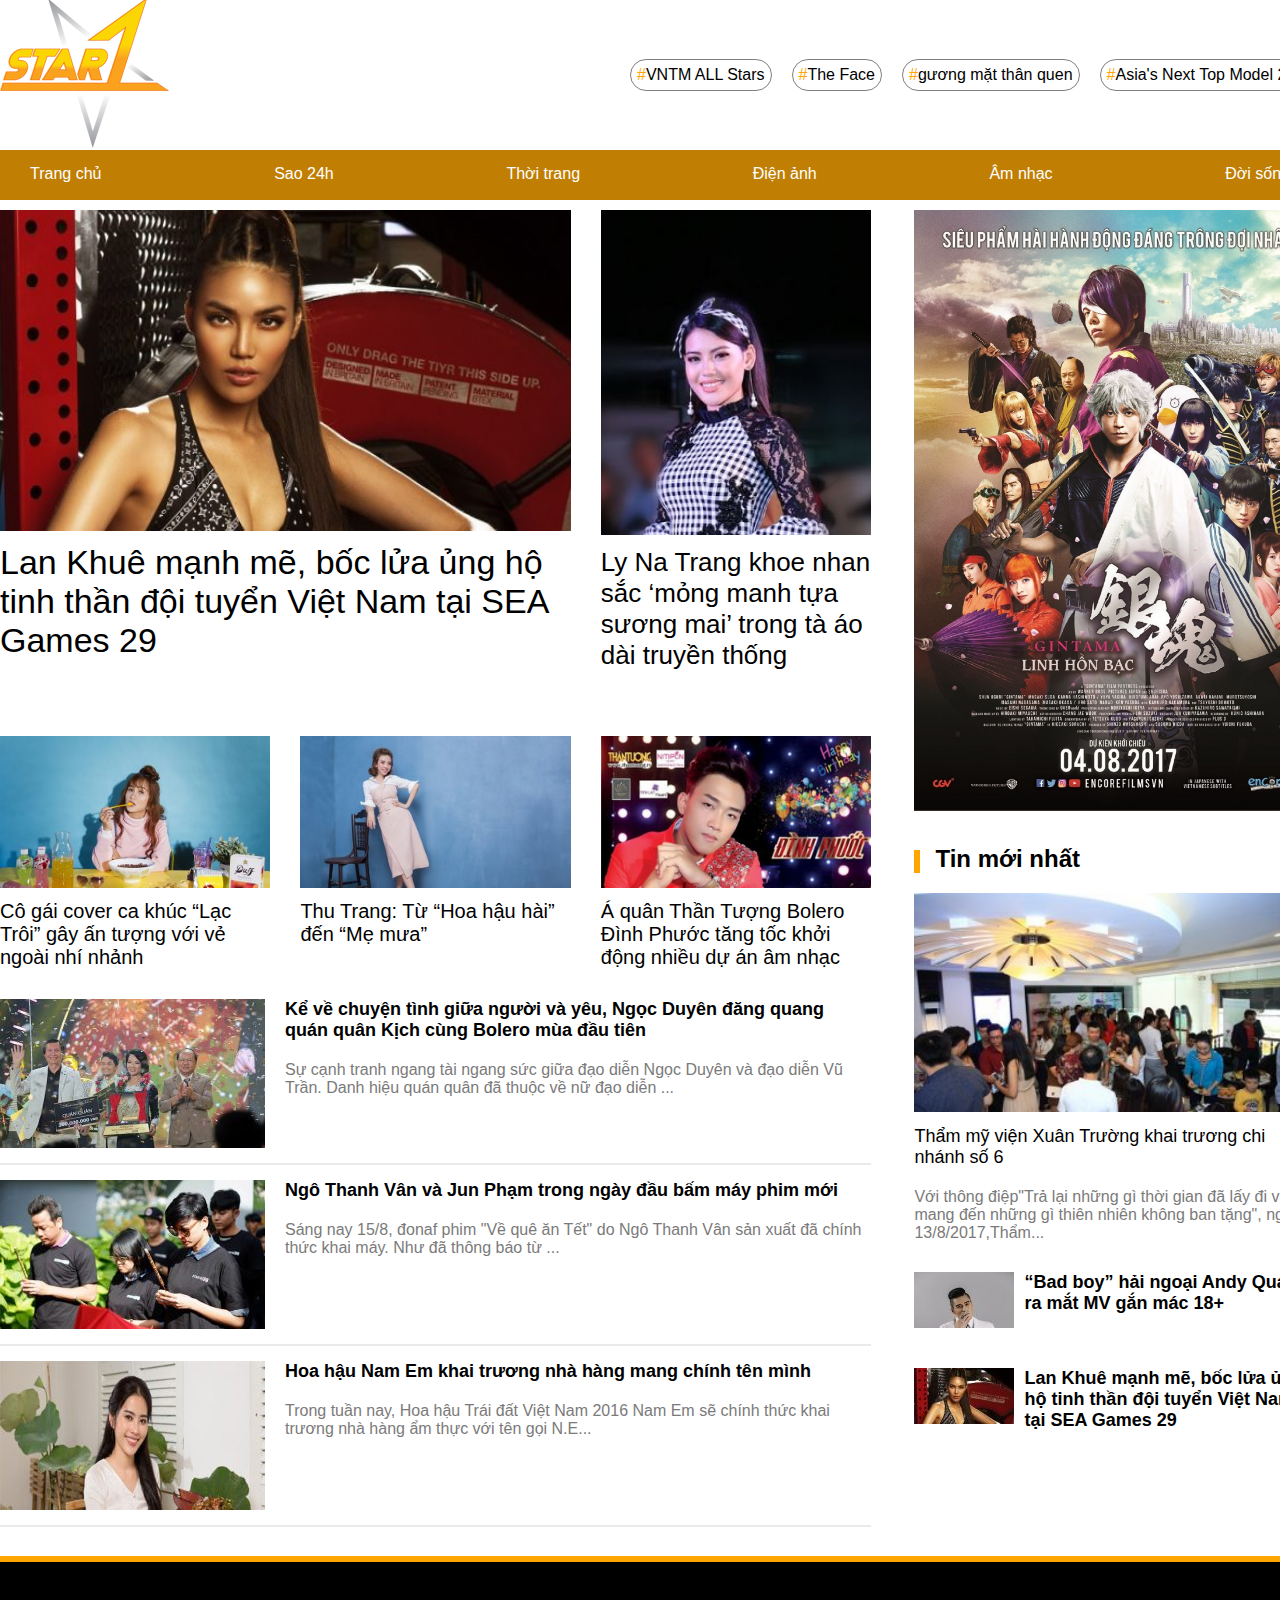
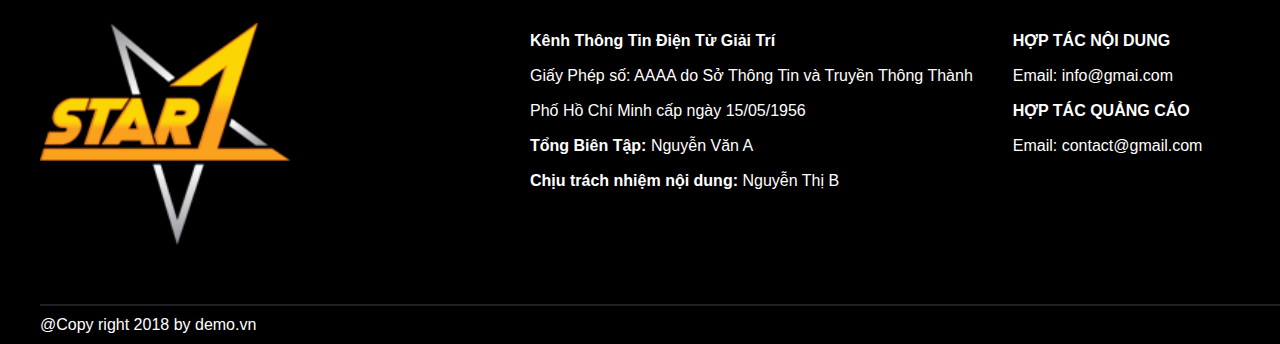
<file: index.html>
<!DOCTYPE html>
<html lang="en">
<head>
    <meta charset="UTF-8">
    <meta name="viewport" content="width=device-width, initial-scale=1.0">
    <title>Document</title>
    <link rel="stylesheet" href="BAI THUC HANH 5/Assets/CSS/style.css">
</head>
<body>
    <header class="container">
        <div>
            <img src="BAI THUC HANH 5/Assets/images/logo.png" alt="" height="100%">
        </div>
        <div>
            <ul>
                <li><span>#</span>VNTM ALL Stars</li>
                <li><span>#</span>The Face</li>
                <li><span>#</span>gương mặt thân quen</li>
                <li><span>#</span>Asia's Next Top Model 2017</li>
            </ul>
        </div>
    </header>
    <nav>
        <ul class="container">
            <li><a href="">Trang chủ</a></li>
            <li><a href="">Sao 24h</a></li>
            <li><a href="">Thời trang</a></li>
            <li><a href="">Điện ảnh</a></li>
            <li><a href="">Âm nhạc</a></li>
            <li><a href="">Đời sống</a></li>
        </ul>
    </nav>
    <div class="body container">
        <div class="leftContent">
            <div class="grid-container">
                <div class="post item-1">
                    <div><img style="height: 100%;" src="BAI THUC HANH 5/Assets/images/LanKhue-533x300.jpg" alt="" width="100%"></div>
                    <div class="title" style="font-size: 34px; padding-top: 12px;">Lan Khuê mạnh mẽ, bốc lửa ủng hộ tinh thần đội tuyển Việt Nam tại SEA Games 29</div>
                </div>
                <div class="post item-2">
                    <div style="height: 325px;"><img src="BAI THUC HANH 5/Assets/images/LyNaTrang-533x300.jpg"  alt="" style="object-fit: cover;" height="100%"> </div>
                    <div class="title" style="font-size: 26px; padding-top: 12px;">Ly Na Trang khoe nhan sắc ‘mỏng manh tựa sương mai’ trong tà áo dài truyền thống
                    </div>
                </div>
                <div class="post item-3">
                    <div><img src="BAI THUC HANH 5/Assets/images/Cover-LacTroi-338x190.jpg" alt=""></div>
                    <div class="title" style="font-size: 20px; padding-top: 12px;">Cô gái cover ca khúc “Lạc Trôi” gây ấn tượng với vẻ ngoài nhí nhảnh</div>
                </div>
                <div class="post item-4">
                    <div><img src="BAI THUC HANH 5/Assets/images/ThuTrang-338x190.jpg" alt=""></div>
                    <div class="title" style="font-size: 20px; padding-top: 12px;">Thu Trang: Từ “Hoa hậu hài” đến “Mẹ mưa”</div>
                </div>
                <div class="post item-5">
                    <div><img src="BAI THUC HANH 5/Assets/images/Dinh-Phuoc-338x190.jpg" alt=""></div>
                    <div class="title" style="font-size: 20px; padding-top: 12px;">Á quân Thần Tượng Bolero Đình Phước tăng tốc khởi động nhiều dự án âm nhạc</div>
                </div>
            </div>
            <div style="margin-top: 30px;">
                <div class="postRow">   
                    <div>
                        <img src="BAI THUC HANH 5/Assets/images/NgocDuyen-265x149.jpg" alt="">
                    </div>
                    <div>
                        <div class="title">Kể về chuyện tình giữa người và yêu, Ngọc Duyên đăng quang quán quân Kịch cùng Bolero mùa đầu tiên</div>
                        <div class="content">Sự cạnh tranh ngang tài ngang sức giữa đạo diễn Ngọc Duyên và đạo diễn Vũ Trần. Danh hiệu quán quân đã thuộc về nữ đạo diễn ... </div>
                    </div>
                </div>
                <hr class="underline">
                <div class="postRow">
                    <div>
                        <img src="BAI THUC HANH 5/Assets/images/NgoThanhVan-265x149.jpg" alt="">
                    </div>
                    <div>
                        <div class="title">Ngô Thanh Vân và Jun Phạm trong ngày đầu bấm máy phim mới</div>
                        <div class="content">Sáng nay 15/8, đonaf phim "Về quê ăn Tết" do Ngô Thanh Vân sản xuất đã chính thức khai máy. Như đã thông báo từ ...</div>
                    </div> 
                </div>
                <hr class="underline">
                <div class="postRow">
                    <div>
                        <img src="BAI THUC HANH 5/Assets/images/NamEm-265x149.jpg" alt="">
                    </div>
                    <div>
                        <div class="title">Hoa hậu Nam Em khai trương nhà hàng mang chính tên mình</div>
                        <div class="content">Trong tuần nay, Hoa hậu Trái đất Việt Nam 2016 Nam Em sẽ chính thức khai trương nhà hàng ẩm thực với tên gọi N.E...</div>
                    </div>
                </div>
                <hr class="underline">
            </div>
        </div>
        <div class="rightContent">
            <div>
                <img src="BAI THUC HANH 5/Assets/images/Gintama-Poster-696x1031.jpg" width="100%" alt="">
            </div>
            <div class="new__news">
                <span class="Orange"></span>
                <span id="news">Tin mới nhất</span>
            </div>
            <div class="post">
                <div class="img"><img src="BAI THUC HANH 5/Assets/images/XuanTruong-338x190.jpg" alt="" style="width: 78%;"></div>
                <div class="title" style="padding: 10px 0 20px 0;">Thẩm mỹ viện Xuân Trường khai trương chi <br>nhánh số 6</div>
                <div class="content">Với thông điệp"Trả lại những gì thời gian đã lấy đi và mang đến những gì thiên nhiên không ban tặng", ngày 13/8/2017,Thẩm...</div>
            </div>
            <div class="post_Row">
                <div><img src="BAI THUC HANH 5/Assets/images/BadBoy-100x56.jpg" alt="" style="padding-bottom: 40px;"></div>
                <div class="title">“Bad boy” hải ngoại Andy Quách ra mắt MV gắn mác 18+</div>
            </div>
            <div class="post_Row">
                <div><img src="BAI THUC HANH 5/Assets/images/LanKhue-100x56.jpg" alt=""></div>
                <div class="title">Lan Khuê mạnh mẽ, bốc lửa ủng hộ tinh thần đội tuyển Việt Nam tại SEA Games 29</div>
            </div>
        </div>
    </div>
    <hr class="orange">
    <footer>
        <div class="container">
            <div class="content__bot">
                <div class="logo"><img src="BAI THUC HANH 5/Assets/images/logo.png" alt=""></div>
                <div class="info">
                    <ul>
                        <li style="font-weight: bold;">Kênh Thông Tin Điện Tử Giải Trí</li>
                        <li>Giấy Phép số: AAAA do Sở Thông Tin và Truyền Thông Thành <br>Phố Hồ Chí Minh cấp ngày 15/05/1956</li>
                        <li><b>Tổng Biên Tập:</b> Nguyễn Văn A</li>
                        <li><b>Chịu trách nhiệm nội dung:</b> Nguyễn Thị B</li>
                    </ul>
                </div>
                <div class="contact">
                    <ul>
                        <li style="font-weight: bold;">HỢP TÁC NỘI DUNG</li>
                        <li>Email: info@gmai.com</li>
                        <li style="font-weight: bold;">HỢP TÁC QUẢNG CÁO</li>
                        <li>Email: contact@gmail.com</li>
                    </ul>
                </div>
            </div>
            <div class="content__top">
                <div class="copyright">
                    <hr>
                    <p>@Copy right 2018 by demo.vn</p>
                </div>
            </div>
        </div>
    </footer>
</body>
</html>
</file>
<file: BAI THUC HANH 5/Assets/CSS/style.css>
* {
    font-family: Arial, Helvetica, sans-serif;
    margin: 0;
    padding: 0;
    box-sizing: border-box;
    list-style-type: none;
    text-decoration: none;
  }
.container{
    width: 1320px;
    margin: 0 auto;
}
a{
    color: #fff;
}
header{
    height: 150px;
    display: flex;
    align-items: center;
    justify-content: space-between;
    margin: 0 auto;
}
header ul{
    display: flex;
    gap: 20px;
}
header ul li {
    border: 1px solid grey;
    border-radius: 25px;
    padding: 6px;
}
header ul li span{
    color: orange;
}
nav{
    height: 50px;   
    background-color: rgb(192, 126, 2);
}
nav ul{
    display: flex;
    align-items: center;
    justify-content: space-between;
    margin: 0 auto;
    padding: 0 15px;
}
nav ul li{
    padding: 15px;
    color: white;
}
.body{
    margin: 10px auto;
    display: flex;
    justify-content: space-between;
}
.leftContent{
    width: 66%;
    float: left;

}
 .grid-container {
    display: grid;
    grid-template-columns: repeat(3, 1fr); 
    grid-template-rows: repeat(3, 1fr);    
    gap: 30px; 
    width: 100%;
    margin: 0 auto;
}
.grid-container img {
    max-width: 100%;
    display: block; 
}
.item-1 {
    grid-column: 1 / 3;
    grid-row: 1 / 3;   
}

.item-2 {
    grid-column: 3 / 4; 
    grid-row: 1 / 3;  
}

.item-3 {
    grid-column: 1 / 2;
    grid-row: 3 / 4;   
}

.item-4 {
    grid-column: 2 / 3; 
    grid-row: 3 / 4;   
}

.item-5 {
    grid-column: 3 / 4;
    grid-row: 3 / 4;    
}
.postRow{
    display: flex;
    gap: 20px;
}
.postRow>div{
    display: flex;
    gap: 20px;
    flex-direction: column;
}
.postRow .title{
    font-weight:bold;
}
.rightContent{
    width: 33%;
    float: right;
    padding-left: 30px;
    
}
.content{
    color:rgb(123, 122, 122) ;
    
}
.img{
    width: 500px;
}
.underline{
    margin: 15px 0 15px 0;
    border: 1px solid rgba(226, 224, 224, 0.691);
}
.new__news{
    padding: 30px 0 20px 0;
}
#news{
    font-weight: bold;
    font-size: x-large;
    padding-left: 15px;
}
.post_Row{
    display: flex;
    gap: 10px;
}
.title{
    font-size: large;
}
.content{
    padding: 0 0 30px 0;
}
.post_Row > div{
    display: flex;
    gap: 20px;
    flex-direction: column;
    font-weight: bold;
}
.orange{
    border: 3px solid orange;
    position: relative;
    top: 4px;
}
.Orange{
    border: 3px solid orange;
}
footer{
    background-color: black;
    color: #fff;
    padding: 40px;
}
.content__bot{
    display: flex;
    gap: 40px;
    padding: 25px 0 25px 0;
}
.logo{
    padding: 0 200px 0 0;
}
.logo > img{
    width:250px;
}
.info{
    line-height: 35px;
}
.contact{
    line-height: 35px;
}
.copyright{
    position: relative;
    top: 30px;
}
.copyright > p{
    padding-top: 10px;
}
hr{
    border: 1px solid rgba(35, 35, 40, 0.924);
}
</file>
